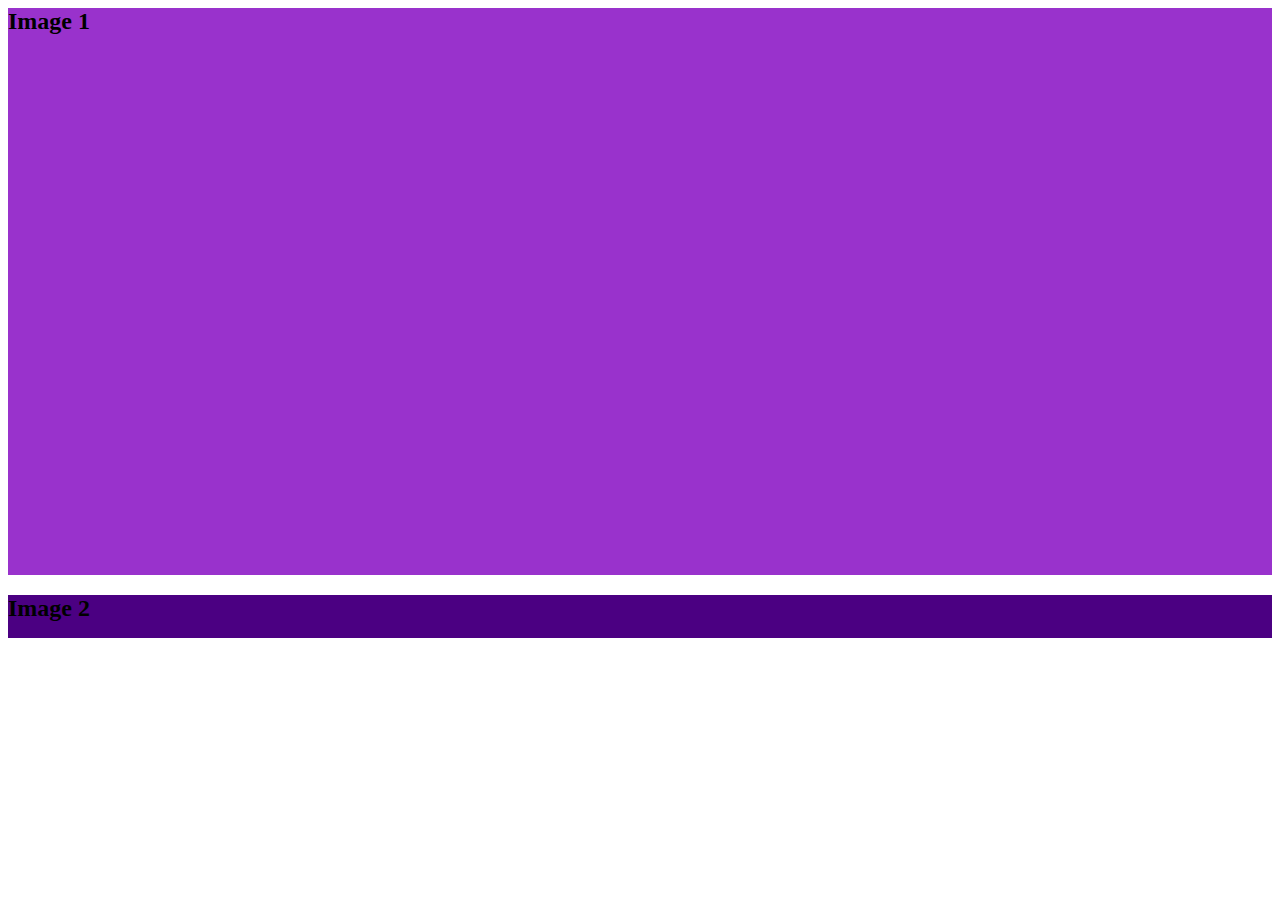
<file: scroll-snap.html>
<!DOCTYPE html>
<html>
<head>
	<meta charset="utf-8">
	<title></title>
	<style type="text/css">
	* {
	  /*box-sizing: border-box;*/
	}

	body {
	  /*margin: 0;*/
	  /*font-family: 'Helvetica', sans-serif;*/
	}

	.container {
	  /*width: 60vw;*/
	  height: 70vh;
	  /*margin: 15vh auto;*/
	  overflow-y: scroll;
	  scroll-snap-type: y mandatory;
	  /*color: white;*/
	  /*background-color: oldlace;*/
	  /*display: flex;*/
	  /*align-items: center;*/
	}

	.child {
	  /*margin-left: 0.5rem;*/
	  height: 90%;
	  scroll-snap-align: start;
	  /*padding: 1rem;
	  display: flex;
	  align-items: center;
	  justify-content: center;
	  text-align: center;*/
	}

	.child:nth-child(1n) {
	  background-color: darkorchid;
	  flex: 0 0 80%;
	}

	.child:nth-child(2n) {
	  background-color: indigo;
	  flex: 0 0 60%;
	}

	.child:nth-child(3n) {
	  background-color: navy;
	  flex: 0 0 40%;
	}

	.child:nth-child(4n) {
	  background-color: palegreen;
	  flex: 0 0 50%;
	}

	.child:nth-child(5n) {
	  background-color: yellow;
	  flex: 0 0 80%;
	}

	.child:nth-child(6n) {
	  background-color: orange;
	  flex: 0 0 60%;
	}

	.child:nth-child(7n) {
	  background-color: tomato;
	  flex: 0 0 80%;
	}
	</style>
</head>
<body>
	<main class="container">
	  <div class="child">
	    <h2>Image 1</h2>
	  </div>
	  <div class="child">
	    <h2>Image 2</h2>
	  </div>
	  <div class="child">
	    <h2>Image 3</h2>
	  </div>
	  <div class="child">
	    <h2>Image 4</h2>
	  </div>
	  <div class="child">
	    <h2>Image 5</h2>
	  </div>
	  <div class="child">
	    <h2>Image 6</h2>
	  </div>
	  <div class="child">
	    <h2>Image 7</h2>
	  </div>
	</main>
</body>
</html>
</file>
